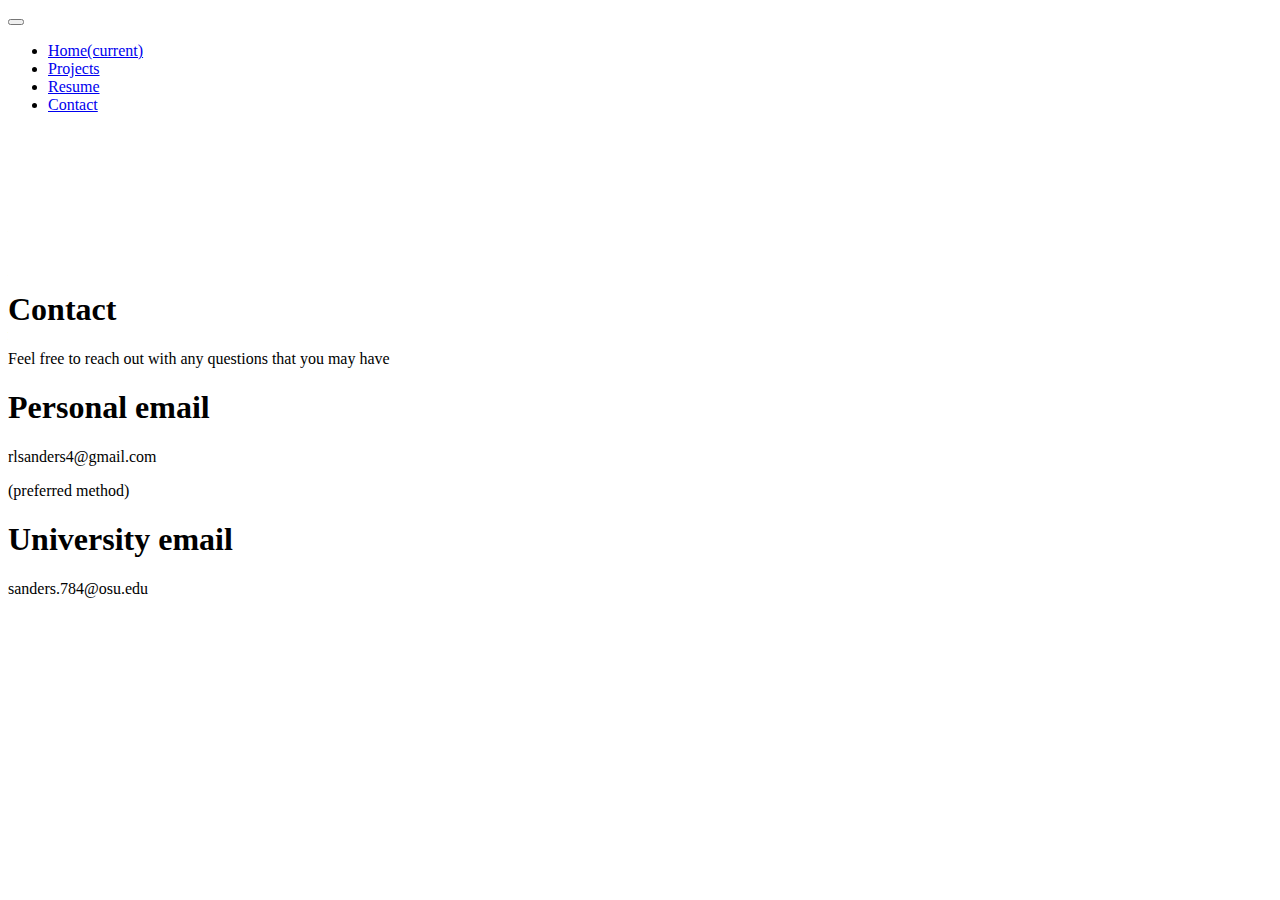
<file: contact/index.html>
﻿<!doctype html>
<html lang="en">
<head>
    <meta charset="utf-8">
    <meta name="viewport" content="width=device-width, initial-scale=1, shrink-to-fit=no">
    <meta name="description" content="">
    <meta name="author" content="">
    <link rel="icon" href="/docs/4.0/assets/img/favicons/favicon.ico">

    <title>Resume</title>
    <!--
    <link rel="canonical" href="https://getbootstrap.com/docs/4.0/examples/jumbotron/">
    -->
    <!-- Bootstrap core CSS -->
    <link rel="stylesheet" href="https://cdn.jsdelivr.net/npm/bootstrap@4.5.3/dist/css/bootstrap.min.css" integrity="sha384-TX8t27EcRE3e/ihU7zmQxVncDAy5uIKz4rEkgIXeMed4M0jlfIDPvg6uqKI2xXr2" crossorigin="anonymous">
    <!-- Custom styles for this template -->
    <link href="../jumbotron.css" rel="stylesheet">
    <script src="../components/header.js" type="text/javascript" defer></script>
</head>

<body>
    <header-component></header-component>
    <main role="main">
        <div class="jumbotron">
            <div class="container">
                <h1 class="display-4">Contact</h1>
                <p>Feel free to reach out with any questions that you may have</p>
            </div>
        </div>
        <div class="container">
            <div class="row justify-content-center">
                <div class="col-md-4 mb-2 border-right">
                    <h1 class="text-center">Personal email</h1>
                    <p class="text-center">rlsanders4@gmail.com</p>
                    <p class="text-center">(preferred method)</p>
                </div>
                <div class="col-md-4 mb-2">
                    <h1 class="text-center">University email</h1>
                    <p class="text-center">sanders.784@osu.edu</p>
                </div>
            </div>
        </div>
    </main>
    <footer class="container">
        <p></p>
    </footer>

    <!-- Bootstrap core JavaScript
    ================================================== -->
    <!-- Placed at the end of the document so the pages load faster -->
    <script src="https://code.jquery.com/jquery-3.5.1.slim.min.js" integrity="sha384-DfXdz2htPH0lsSSs5nCTpuj/zy4C+OGpamoFVy38MVBnE+IbbVYUew+OrCXaRkfj" crossorigin="anonymous"></script>
    <script src="https://cdn.jsdelivr.net/npm/bootstrap@4.5.3/dist/js/bootstrap.bundle.min.js" integrity="sha384-ho+j7jyWK8fNQe+A12Hb8AhRq26LrZ/JpcUGGOn+Y7RsweNrtN/tE3MoK7ZeZDyx" crossorigin="anonymous"></script>
</body>
</html>
</file>
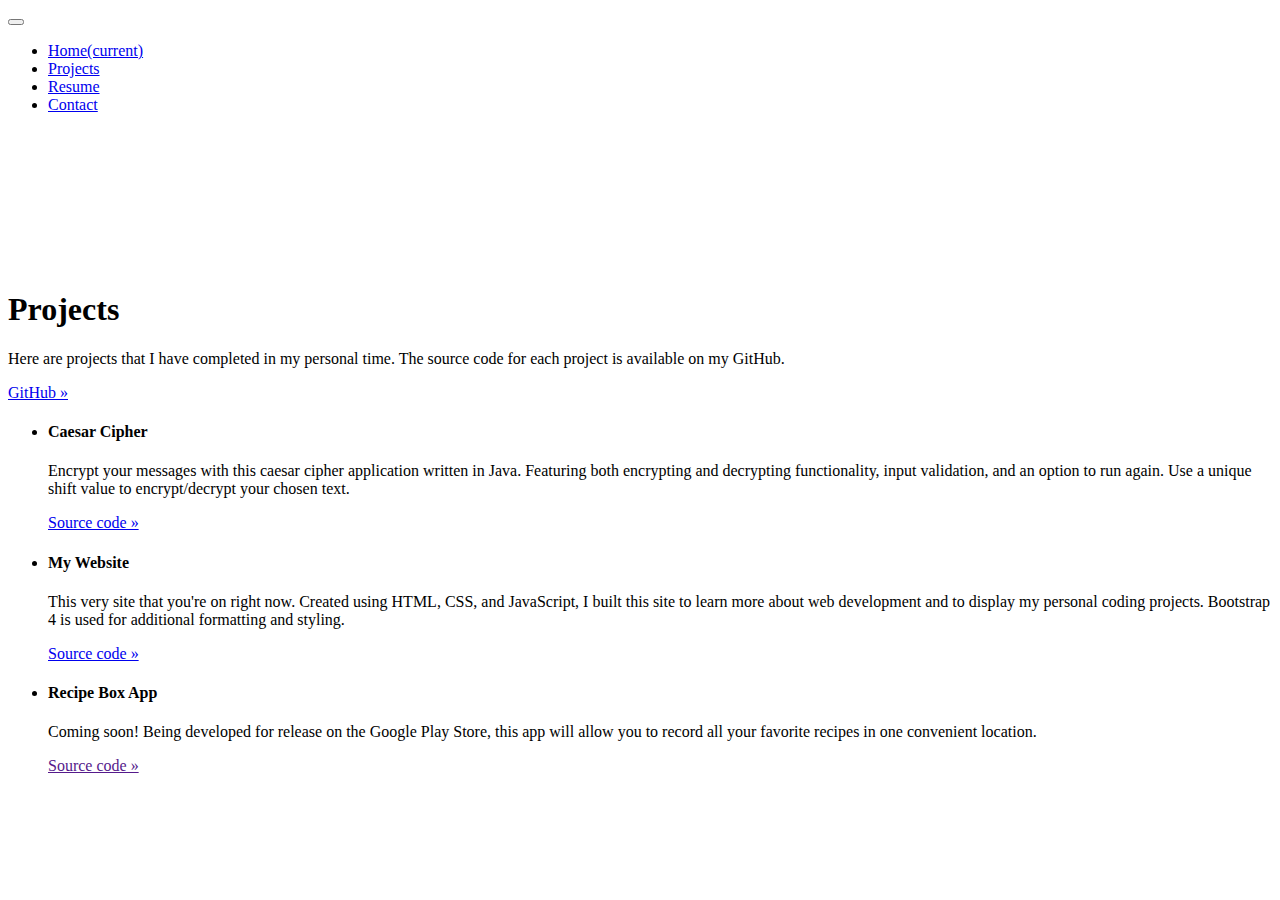
<file: projects/index.html>
﻿<!doctype html>
<html lang="en">
<head>
    <meta charset="utf-8">
    <meta name="viewport" content="width=device-width, initial-scale=1, shrink-to-fit=no">
    <meta name="description" content="">
    <meta name="author" content="">
    <link rel="icon" href="/docs/4.0/assets/img/favicons/favicon.ico">

    <title>Resume</title>
    <!--
    <link rel="canonical" href="https://getbootstrap.com/docs/4.0/examples/jumbotron/">
    -->
    <!-- Bootstrap core CSS -->
    <link rel="stylesheet" href="https://cdn.jsdelivr.net/npm/bootstrap@4.5.3/dist/css/bootstrap.min.css" integrity="sha384-TX8t27EcRE3e/ihU7zmQxVncDAy5uIKz4rEkgIXeMed4M0jlfIDPvg6uqKI2xXr2" crossorigin="anonymous">
    <!-- Custom styles for this template -->
    <link href="../jumbotron.css" rel="stylesheet">
    <script src="../components/header.js" type="text/javascript" defer></script>
</head>

<body>
    <header-component></header-component>
    <main role="main">
        <div class="jumbotron">
            <div class="container">
                <h1 class="display-4">Projects</h1>
                <p>Here are projects that I have completed in my personal time.  The source code for each project is available on my GitHub.</p>
                <p><a class="btn btn-light btn-sm" href="https://github.com/rlsanders4" role="button">GitHub &raquo;</a></p>
            </div>
        </div>
        <div class="container">
            <ul class="list-group list-group-flush">
                <li class="list-group-item">
                    <h4>Caesar Cipher</h4>
                    <p>Encrypt your messages with this caesar cipher application written in Java. Featuring both encrypting and decrypting functionality, input validation, and an option to run again.  Use a unique shift value to encrypt/decrypt your chosen text.</p>
                    <p><a class="btn btn-secondary btn-sm" href="https://github.com/rlsanders4/caesar-cipher" role="button">Source code &raquo;</a></p>
                </li>
                <li class="list-group-item">
                    <h4>My Website</h4>
                    <p>This very site that you're on right now.  Created using HTML, CSS, and JavaScript, I built this site to learn more about web development and to display my personal coding projects.  Bootstrap 4 is used for additional formatting and styling.</p>
                    <p><a class="btn btn-secondary btn-sm" href="https://github.com/rlsanders4/personal_website" role="button">Source code &raquo;</a></p>
                </li>
                <li class="list-group-item">
                    <h4>Recipe Box App</h4>
                    <p>Coming soon! Being developed for release on the Google Play Store, this app will allow you to record all your favorite recipes in one convenient location.</p>
                    <p><a class="btn btn-secondary btn-sm disabled" href="" role="button">Source code &raquo;</a></p>
                </li>
            </ul>
        </div>
    </main>
    <footer class="container">
        <p></p>
    </footer>

    <!-- Bootstrap core JavaScript
    ================================================== -->
    <!-- Placed at the end of the document so the pages load faster -->
    <script src="https://code.jquery.com/jquery-3.5.1.slim.min.js" integrity="sha384-DfXdz2htPH0lsSSs5nCTpuj/zy4C+OGpamoFVy38MVBnE+IbbVYUew+OrCXaRkfj" crossorigin="anonymous"></script>
    <script src="https://cdn.jsdelivr.net/npm/bootstrap@4.5.3/dist/js/bootstrap.bundle.min.js" integrity="sha384-ho+j7jyWK8fNQe+A12Hb8AhRq26LrZ/JpcUGGOn+Y7RsweNrtN/tE3MoK7ZeZDyx" crossorigin="anonymous"></script>
</body>
</html>
</file>
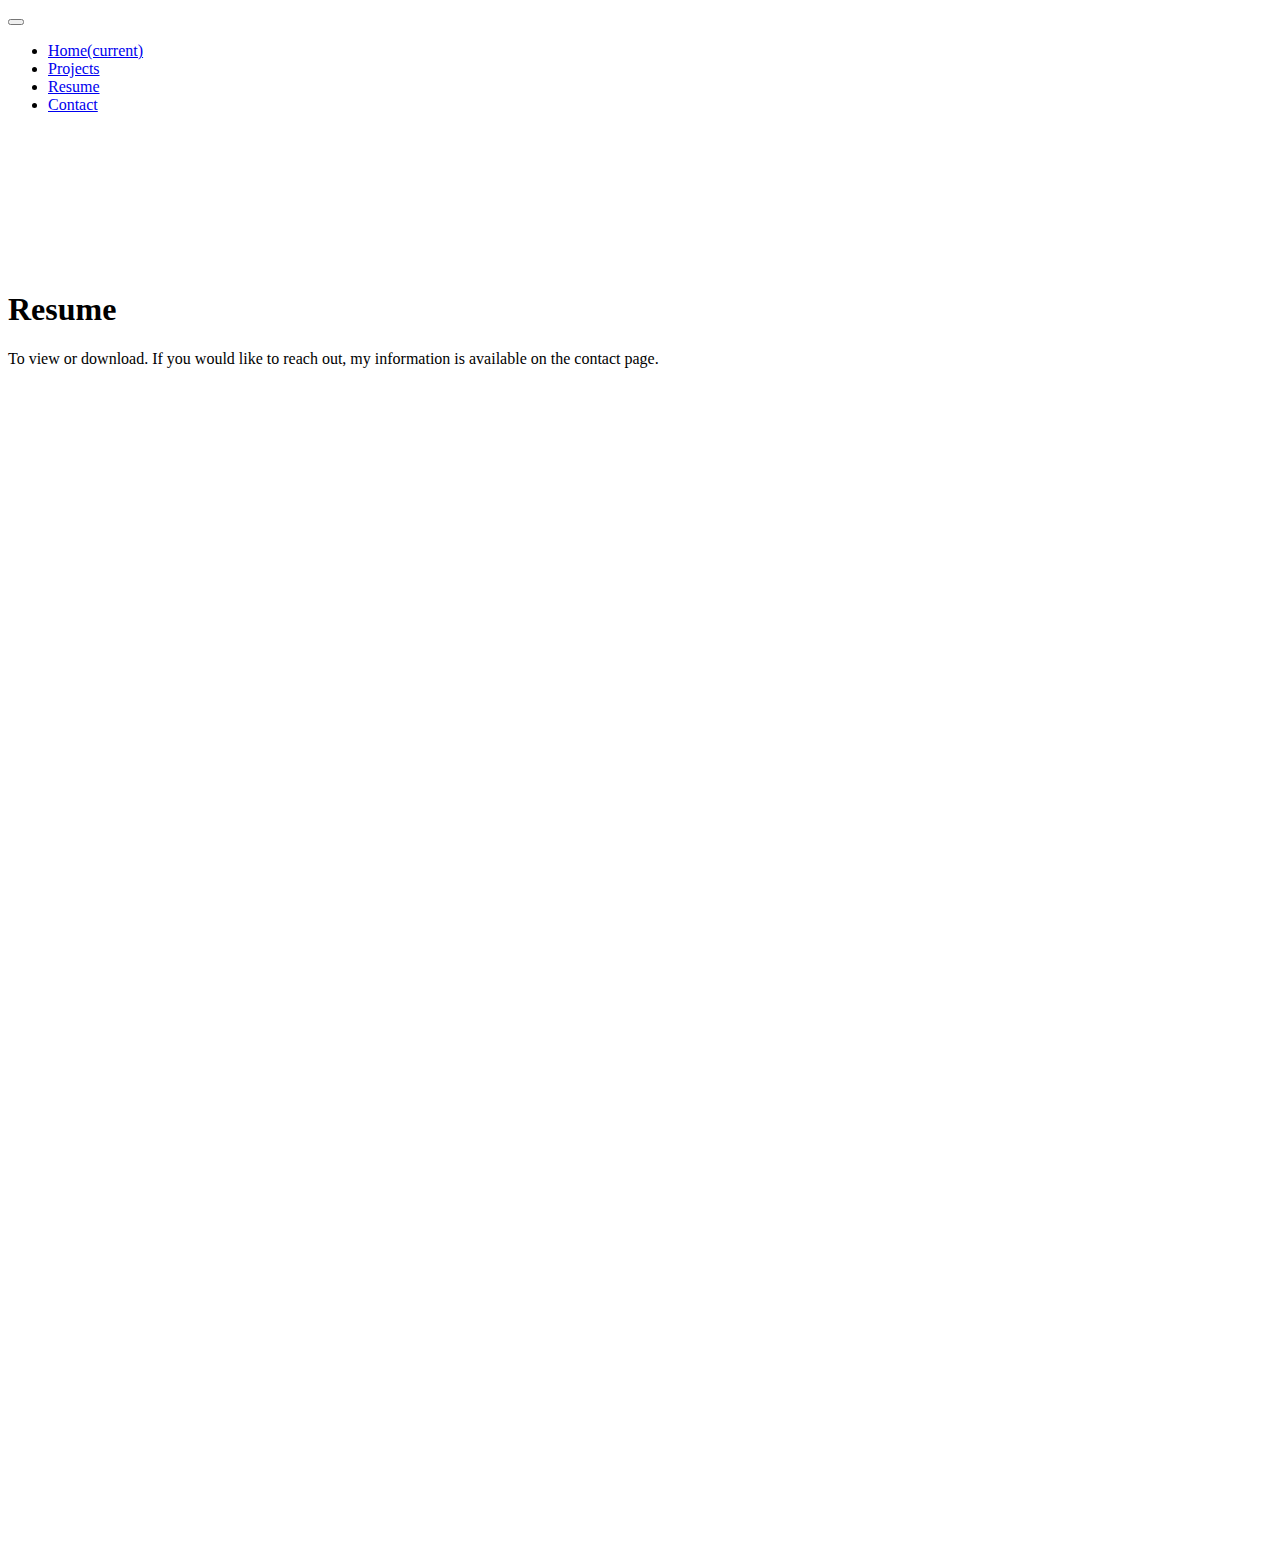
<file: resume/index.html>
﻿<!doctype html>
<html lang="en">
<head>
    <meta charset="utf-8">
    <meta name="viewport" content="width=device-width, initial-scale=1, shrink-to-fit=no">
    <meta name="description" content="">
    <meta name="author" content="">
    <link rel="icon" href="/docs/4.0/assets/img/favicons/favicon.ico">

    <title>Resume</title>
    <!--
    <link rel="canonical" href="https://getbootstrap.com/docs/4.0/examples/jumbotron/">
    -->
    <!-- Bootstrap core CSS -->
    <link rel="stylesheet" href="https://cdn.jsdelivr.net/npm/bootstrap@4.5.3/dist/css/bootstrap.min.css" integrity="sha384-TX8t27EcRE3e/ihU7zmQxVncDAy5uIKz4rEkgIXeMed4M0jlfIDPvg6uqKI2xXr2" crossorigin="anonymous">
    <!-- Custom styles for this template -->
    <link href="../jumbotron.css" rel="stylesheet">
    <script src="../components/header.js" type="text/javascript" defer></script>
</head>

<body>
    <header-component></header-component>
    <main role="main">
        <div class="jumbotron">
            <div class="container">
                <h1 class="display-4">Resume</h1>
                <p>To view or download. If you would like to reach out, my information is available on the contact page.</p>
            </div>
        </div>
        <div class="container center">
            <iframe src="Resume.pdf" class="frame"></iframe>
        </div>
    </main>
    <footer class="container">
        <p></p>
    </footer>

    <!-- Bootstrap core JavaScript
    ================================================== -->
    <!-- Placed at the end of the document so the pages load faster -->
    <script src="https://code.jquery.com/jquery-3.5.1.slim.min.js" integrity="sha384-DfXdz2htPH0lsSSs5nCTpuj/zy4C+OGpamoFVy38MVBnE+IbbVYUew+OrCXaRkfj" crossorigin="anonymous"></script>
    <script src="https://cdn.jsdelivr.net/npm/bootstrap@4.5.3/dist/js/bootstrap.bundle.min.js" integrity="sha384-ho+j7jyWK8fNQe+A12Hb8AhRq26LrZ/JpcUGGOn+Y7RsweNrtN/tE3MoK7ZeZDyx" crossorigin="anonymous"></script>
</body>
</html>
</file>
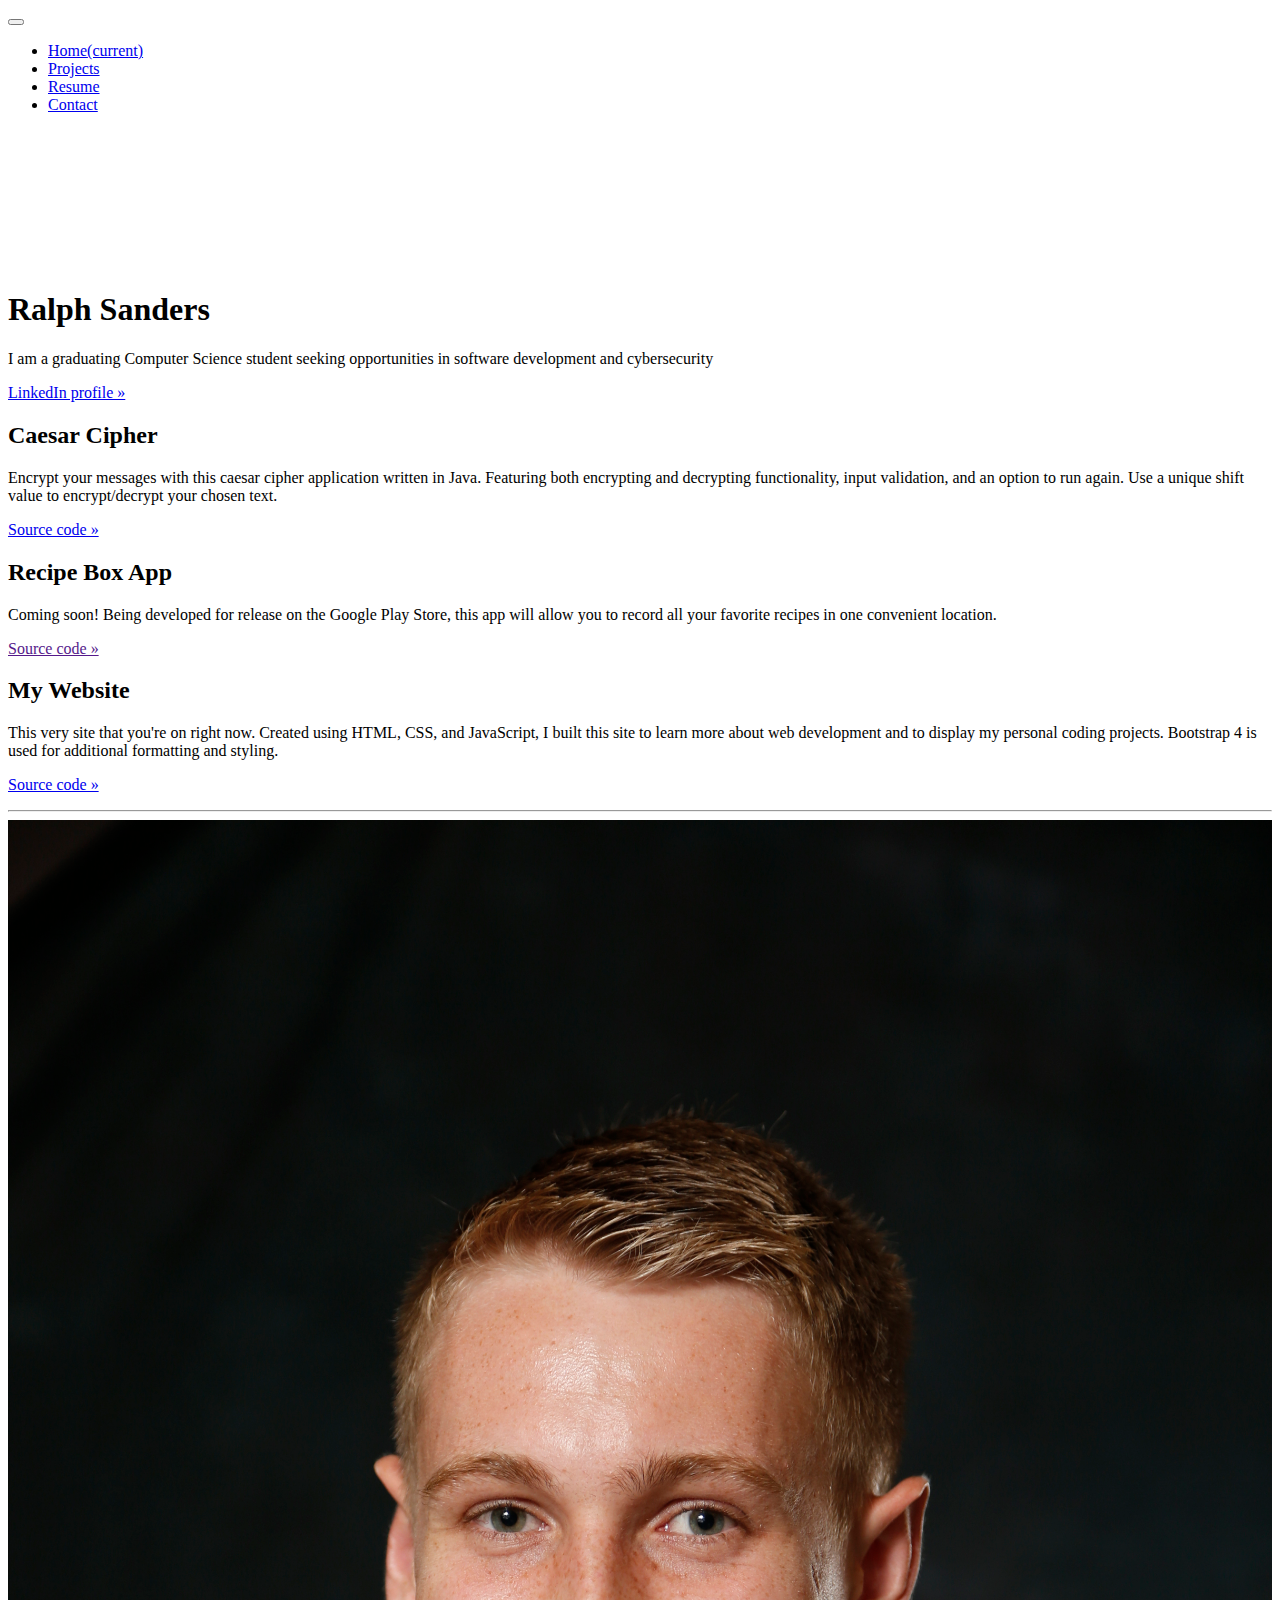
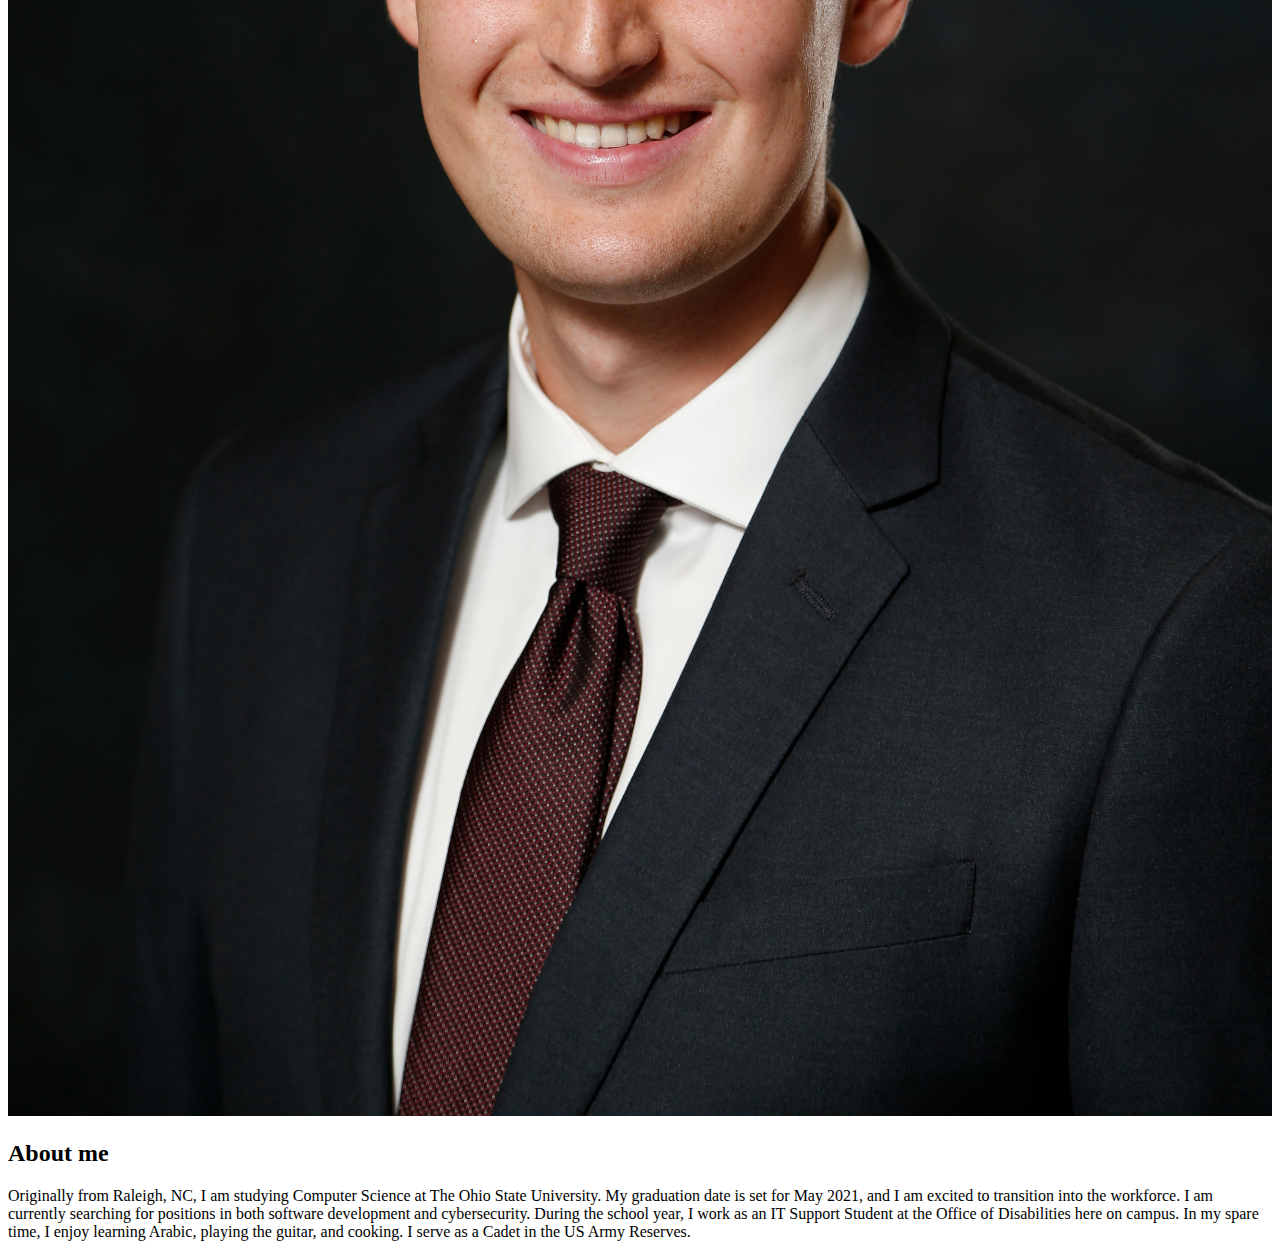
<file: Home.html>
﻿<!doctype html>
<html lang="en">
<head>
    <meta charset="utf-8">
    <meta name="viewport" content="width=device-width, initial-scale=1, shrink-to-fit=no">
    <meta name="description" content="">
    <meta name="author" content="">
    <link rel="icon" href="/docs/4.0/assets/img/favicons/favicon.ico">

    <title>Ralph Sanders</title>
    <!--
    <link rel="canonical" href="https://getbootstrap.com/docs/4.0/examples/jumbotron/">
    -->
    <!-- Bootstrap core CSS -->
    <link rel="stylesheet" href="https://cdn.jsdelivr.net/npm/bootstrap@4.5.3/dist/css/bootstrap.min.css" integrity="sha384-TX8t27EcRE3e/ihU7zmQxVncDAy5uIKz4rEkgIXeMed4M0jlfIDPvg6uqKI2xXr2" crossorigin="anonymous">
    <!-- Custom styles for this template -->
    <link href="jumbotron.css" rel="stylesheet">
    <script src="components/header.js" type="text/javascript" defer></script>
</head>

<body>
    <header-component></header-component>
    <main role="main">

        <!-- Main jumbotron for a primary marketing message or call to action -->
        <div class="jumbotron">
            <div class="container">
                <h1 class="display-2">Ralph Sanders</h1>
                <p>I am a graduating Computer Science student seeking opportunities in software development and cybersecurity</p>
                <p><a class="btn btn-light btn-sm" href="https://www.linkedin.com/in/ralph-sanders-3b1704177/" role="button">LinkedIn profile &raquo;</a></p>
            </div>
        </div>

        <div class="container">
            <!-- Example row of columns -->
            <div class="conatiner mb-5">
            <div class="row">
                <div class="col-md-4">
                    <h2>Caesar Cipher</h2>
                    <p>Encrypt your messages with this caesar cipher application written in Java. Featuring both encrypting and decrypting functionality, input validation, and an option to run again.  Use a unique shift value to encrypt/decrypt your chosen text.</p>
                    <p><a class="btn btn-secondary" href="https://github.com/rlsanders4/caesar-cipher" role="button">Source code &raquo;</a></p>
                </div>
                <div class="col-md-4">
                    <h2>Recipe Box App</h2>
                    <p>Coming soon!  Being developed for release on the Google Play Store, this app will allow you to record all your favorite recipes in one convenient location.</p>
                    <p><a class="btn btn-secondary disabled" href="" role="button">Source code &raquo;</a></p>
                </div>
                <div class="col-md-4">
                    <h2>My Website</h2>
                    <p>This very site that you're on right now.  Created using HTML, CSS, and JavaScript, I built this site to learn more about web development and to display my personal coding projects.  Bootstrap 4 is used for additional formatting and styling.</p>
                    <p><a class="btn btn-secondary" href="https://github.com/rlsanders4/personal_website" role="button">Source code &raquo;</a></p>
                </div>
            </div>
                <hr />
            </div>
        
            
            <div class="container">
            <div class="row justify-content-center">
                <div class="col-md-4 mb-2">
                    <img class="fit" src="profile_pic.jpg" alt="Ralph Sanders">
                </div>
                <div class="col-md-4 mb-2">
                    <h2>About me</h2>
                    <p>Originally from Raleigh, NC, I am studying Computer Science at The Ohio State University.  My graduation date is set for May 2021, and I am excited to transition into the workforce.  I am currently searching for positions in both software development and cybersecurity.  During the school year, I work as an IT Support Student at the Office of Disabilities here on campus.  In my spare time, I enjoy learning Arabic, playing the guitar, and cooking.  I serve as a Cadet in the US Army Reserves.</p>
                </div>
            </div>
            </div>



        </div> <!-- /container -->

    </main>

    <footer class="container">
        <p></p>
    </footer>

    <!-- Bootstrap core JavaScript
    ================================================== -->
    <!-- Placed at the end of the document so the pages load faster -->
    <script src="https://code.jquery.com/jquery-3.5.1.slim.min.js" integrity="sha384-DfXdz2htPH0lsSSs5nCTpuj/zy4C+OGpamoFVy38MVBnE+IbbVYUew+OrCXaRkfj" crossorigin="anonymous"></script>
    <script src="https://cdn.jsdelivr.net/npm/bootstrap@4.5.3/dist/js/bootstrap.bundle.min.js" integrity="sha384-ho+j7jyWK8fNQe+A12Hb8AhRq26LrZ/JpcUGGOn+Y7RsweNrtN/tE3MoK7ZeZDyx" crossorigin="anonymous"></script>
</body>
</html>
</file>
<file: jumbotron.css>
.jumbotron {
    padding-top: 140px;
}

.center {
    text-align: center;
}

.frame {
    width: 80%;
    height: 1150px;
    border: none;
}

.underHeader {
    padding-top: 80px;
}

.fit {
    max-height: 100%;
    max-width: 100%;
}
</file>
